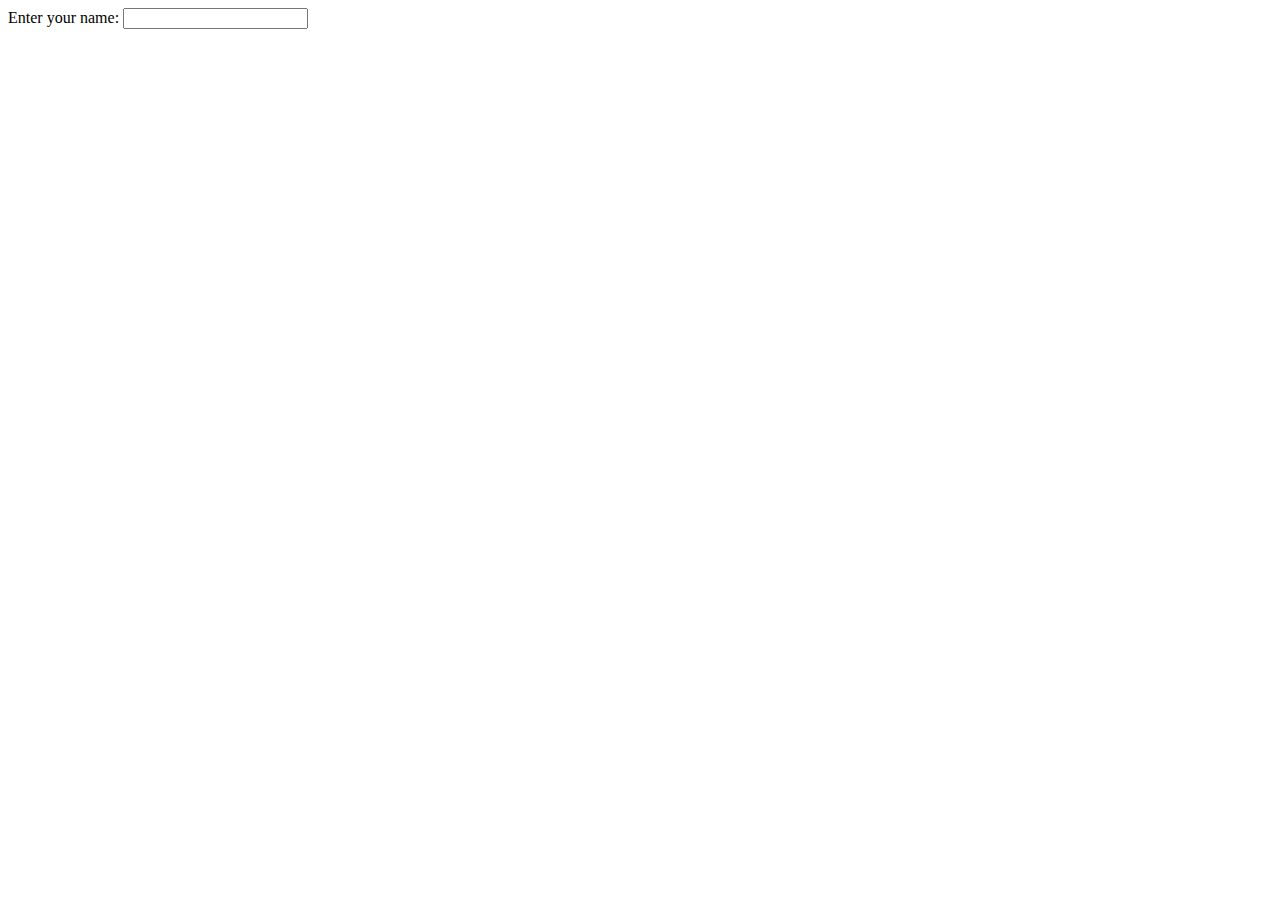
<file: Enter Your Name Animation.html>
<html>
    <body>
        <label for='input' id='label'>
        	Enter your name: 
        </label>
        <input id='input'>
        
        <script>
        	var input = document.getElementById('input');
            input.addEventListener('keyup',function(){
                input.value = input.value.toUpperCase();
                document.getElementById('label').style.color = 'blue';
            })
            input.addEventListener('focusout',function(){
                input.value = input.value.toLowerCase();
                input.style.color='red';
                document.getElementById('label').style.color = 'red';
            })
        </script>
    </body>
</html>
</file>
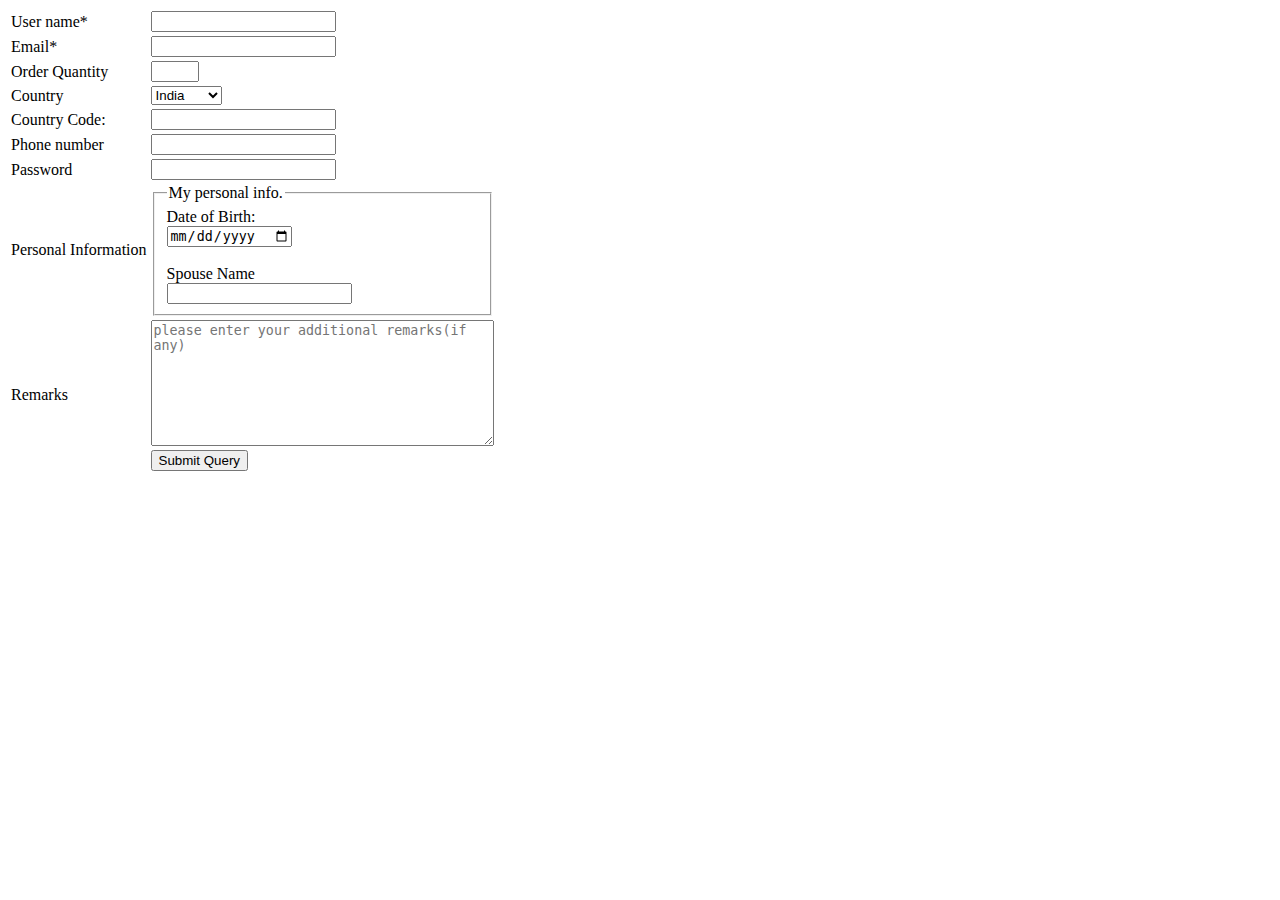
<file: Order Form.html>
<html lang="en">
<head>
    <meta charset="UTF-8">
    <meta name="viewport" content="width=device-width, initial-scale=1.0">
    <title>Document</title>
</head>

<body>
          <form>
            <table>
              <tr>
                <td>
                    <label>User name*</label>
                </td>
                <td><input type="text" name="name" id="name" required></td>
              </tr>
              <tr>
                <td>
                    <label> Email*</label>
                </td>
                <td>
                  <input type="text" name="name" id="email" required>
                </td>
                
              </tr>
                <tr><td><label>Order Quantity</label></td>
                <td><input type="number" min="1" max="5"></td></tr>
              <tr>
                <td>
                    <label> Country</label>
                </td>
                <td>
                  <select name="country" id="country">
                    <option value="ind">India</option>
                    <option value="ame">America</option
                    <option value="chn">China</option>
                    <option value="rss">Russia
                   
                    </option>
                    
                    
                  </select>
                </td>
              </tr>
              <tr>
                <td>
                    <label>Country Code:</label>
                </td>
                <td>
                  <input type="text" name="code" id="code"  maxlength="3"/>
                </td>
              </tr>
                <tr><td><label>Phone number</label></td><td><input type="tel" maxlength="10" minlength="10"></td></tr>
                <tr>
                <td>
                    <label>Password</label>
                </td>
                <td>
                  <input type="password" name="password" id="password"  pattern="(?=.\d)(?=.[a-z])(?=.*[A-Z]).{8,}" title="Must contain at least one number and one uppercase and lowercase letter, and at least 8 or more characters" />
                </td>
              </tr>
              <tr>
                <td>
                    <label>Personal Information</label>
                </td>
                <td><fieldset><legend>My personal info.</legend>
                    <label>Date of Birth:</label><br><input type="date" name="date" id="date"><br><br>
                Spouse Name<br>
                <input type="text" name="spouse" id="spouse"  /></fieldset>
                </td>
              </td>
              <tr>
                <td rowspan="2">
                  Remarks
                </td>
                <td>
                  <textarea name="remarks" id=remarks rows="8" cols="40" 
                  placeholder="please enter your additional remarks(if any)"></textarea>
                </td>
              </tr>
              <tr>
                <td ><button type="submit" id="bt">Submit Query</button></td>
              </tr>
            </table>
          </form>
        </body>
</html>
</file>
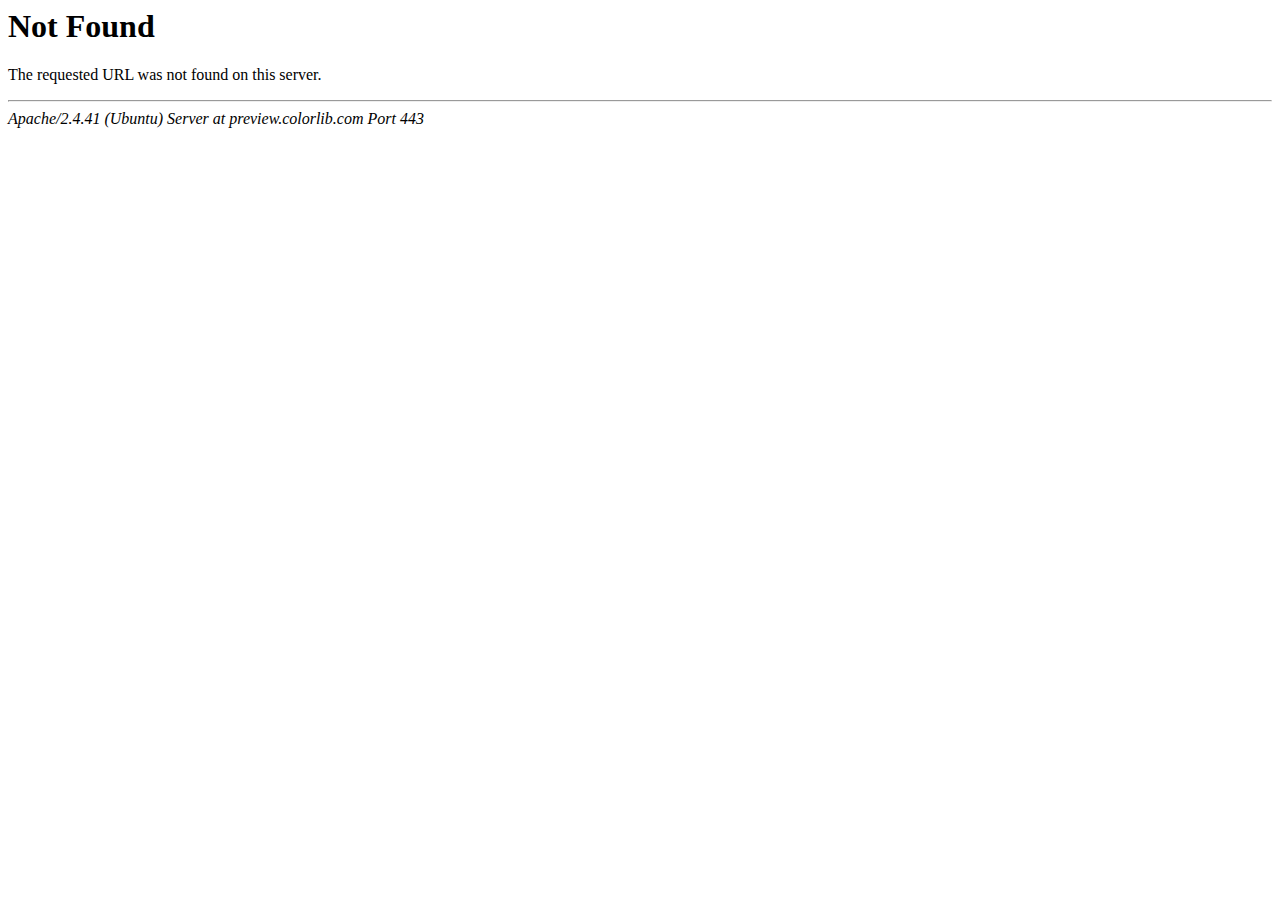
<file: css/owl.video.play.html>
<!DOCTYPE HTML PUBLIC "-//IETF//DTD HTML 2.0//EN">
<html><head>
<title>404 Not Found</title>
</head><body>
<h1>Not Found</h1>
<p>The requested URL was not found on this server.</p>
<hr>
<address>Apache/2.4.41 (Ubuntu) Server at preview.colorlib.com Port 443</address>
<script defer src="https://static.cloudflareinsights.com/beacon.min.js" data-cf-beacon='{"rayId":"699024214adf1b87","token":"cd0b4b3a733644fc843ef0b185f98241","version":"2021.9.0","si":100}'></script>
</body></html>
</file>
